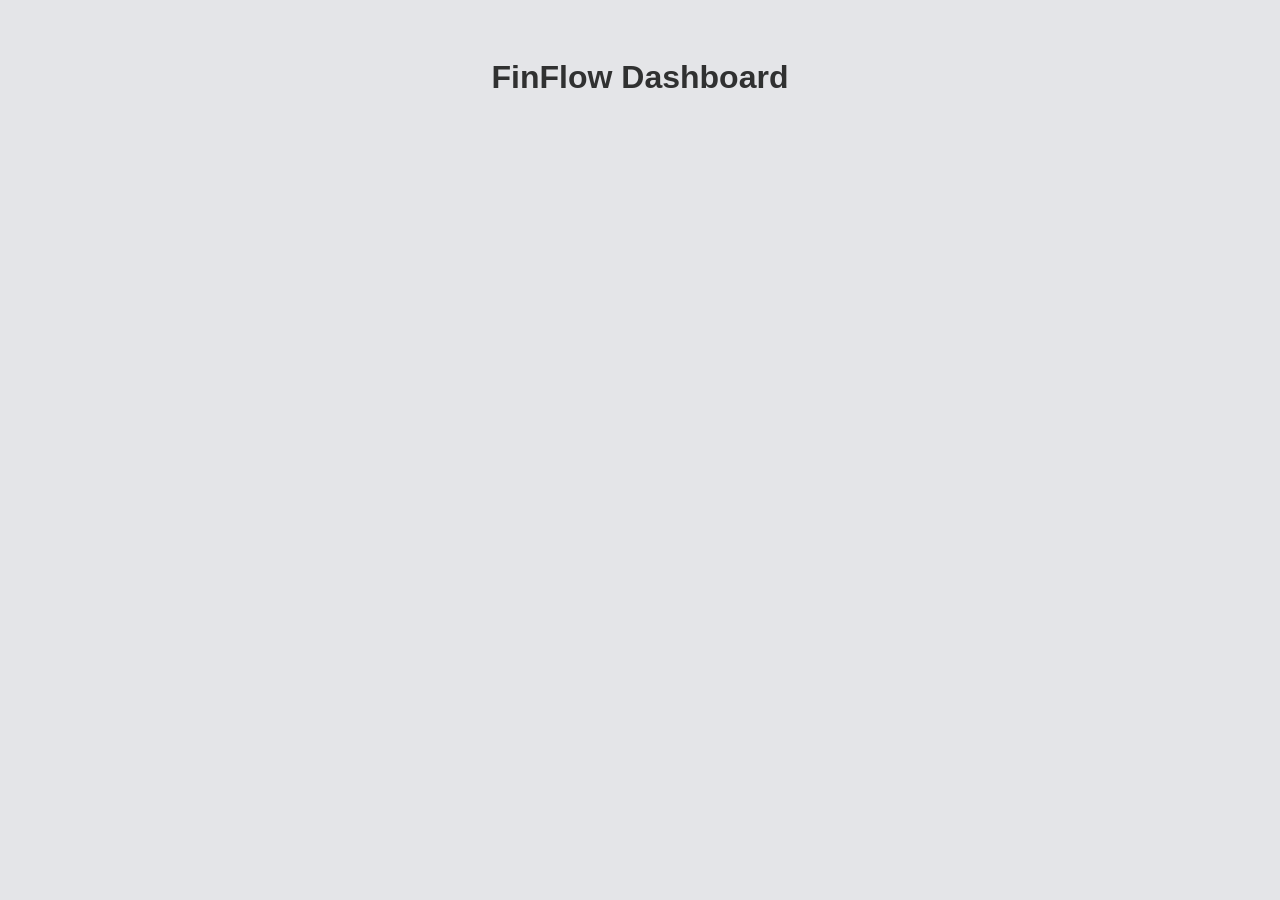
<file: frontend/index.html>
<!DOCTYPE html>
<html>
<head>

<title>FinFlow</title>

<link rel="stylesheet" href="styles.css">

</head>

<body>

<h1>FinFlow Dashboard</h1>

<div id="health"></div>

<div id="warnings"></div>

<script src="app.js"></script>

</body>
</html>
</file>
<file: frontend/styles.css>
body{
font-family:Arial;
background:#e4e5e8;
color:rgba(0, 0, 0, 0.79);
padding:30px;
}

h1{
text-align:center;
}

.card{
background:#545f70;
padding:20px;
margin:20px;
border-radius:10px;
}

input{
display:block;
margin:5px;
padding:8px;
}

button{
padding:10px;
background:#22c55e;
border:none;
cursor:pointer;
}
</file>
